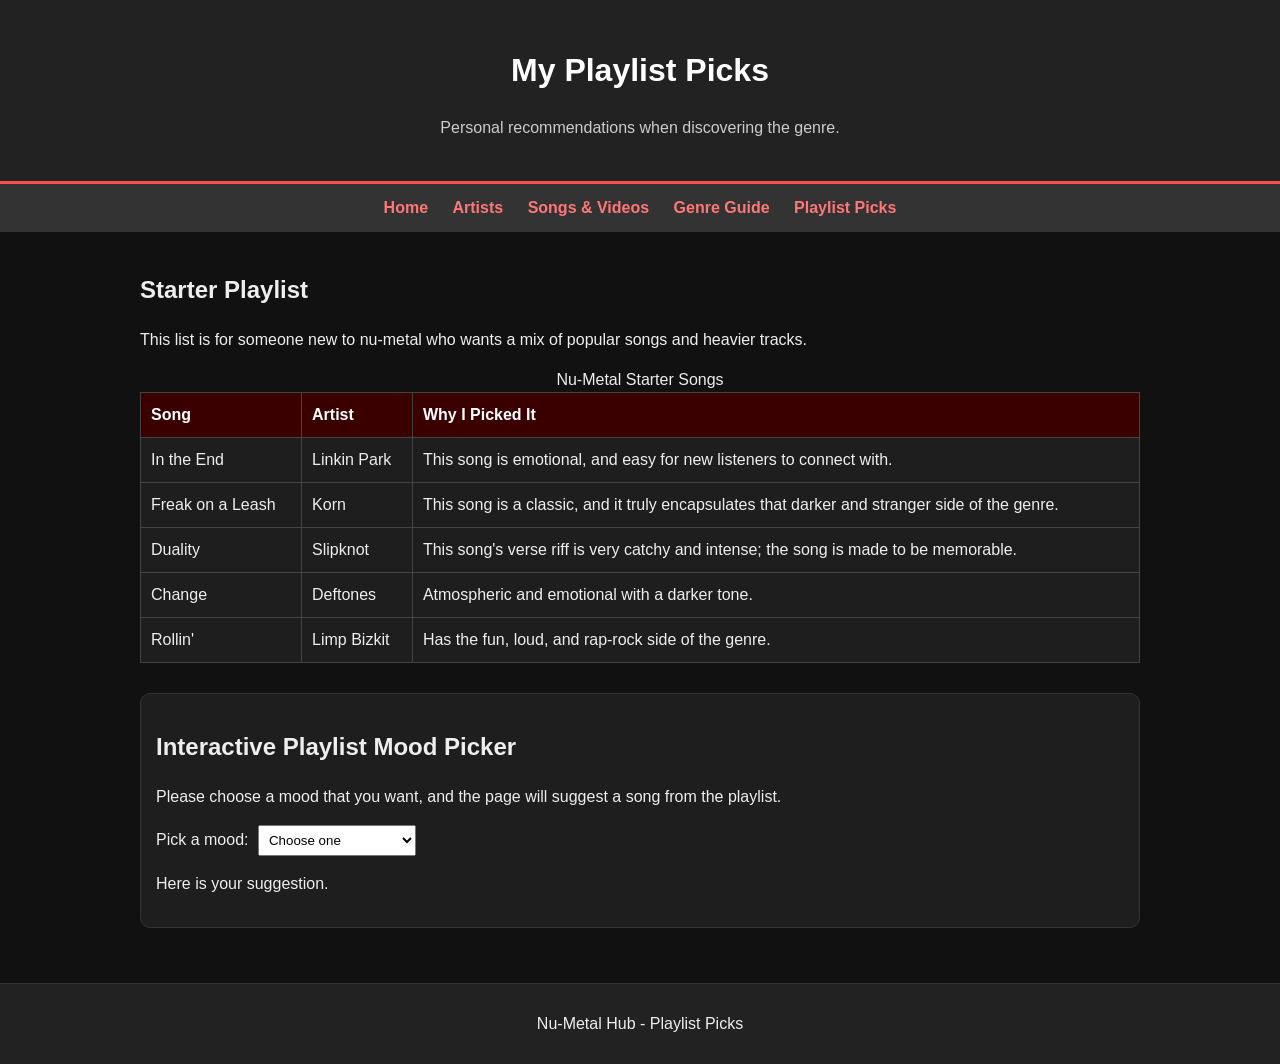
<file: playlist.html>
<!DOCTYPE html>
<html lang="en">
<head>
  <meta charset="UTF-8">
  <meta name="viewport" content="width=device-width, initial-scale=1.0">
  <title>Nu-Metal Hub | Playlist Picks</title>
  <link rel="stylesheet" href="style.css">
  <script src="script.js" defer></script>
</head>
<body>
  <header class="site-header">
    <div class="header-content">
      <h1>My Playlist Picks</h1>
      <p class="tagline">Personal recommendations when discovering the genre.</p>
    </div>
  </header>

  <nav class="site-nav" aria-label="Main navigation">
    <a href="index.html">Home</a>
    <a href="artists.html">Artists</a>
    <a href="songs.html">Songs &amp; Videos</a>
    <a href="guide.html">Genre Guide</a>
    <a href="playlist.html" class="active">Playlist Picks</a>
  </nav>

  <main class="container">
    <section>
      <h2>Starter Playlist</h2>
      <p>
        This list is for someone new to nu-metal who wants a mix of popular songs and heavier tracks.
      </p>

      <table>
        <caption>Nu-Metal Starter Songs</caption>
        <thead>
          <tr>
            <th>Song</th>
            <th>Artist</th>
            <th>Why I Picked It</th>
          </tr>
        </thead>
        <tbody>
          <tr>
            <td>In the End</td>
            <td>Linkin Park</td>
            <td>This song is emotional, and easy for new listeners to connect with.</td>
          </tr>
          <tr>
            <td>Freak on a Leash</td>
            <td>Korn</td>
            <td>This song is a classic, and it truly encapsulates that darker and stranger side of the genre.</td>
          </tr>
          <tr>
            <td>Duality</td>
            <td>Slipknot</td>
            <td>This song's verse riff is very catchy and intense; the song is made to be memorable.</td>
          </tr>
          <tr>
            <td>Change</td>
            <td>Deftones</td>
            <td>Atmospheric and emotional with a darker tone.</td>
          </tr>
          <tr>
            <td>Rollin'</td>
            <td>Limp Bizkit</td>
            <td>Has the fun, loud, and rap-rock side of the genre.</td>
          </tr>
        </tbody>
      </table>
    </section>

    <section class="playlist-tools">
      <h2>Interactive Playlist Mood Picker</h2>
      <p>Please choose a mood that you want, and the page will suggest a song from the playlist.</p>
      <label for="mood-select">Pick a mood:</label>
      <select id="mood-select">
        <option value="">Choose one</option>
        <option value="angry">Angry / intense</option>
        <option value="emotional">Emotional / reflective</option>
        <option value="dark">Dark / atmospheric</option>
        <option value="fun">Fun / punchy</option>
      </select>
      <p id="mood-result">Here is your suggestion.</p>
    </section>
  </main>

  <footer>
    <p>Nu-Metal Hub - Playlist Picks</p>
  </footer>
</body>
</html>
</file>
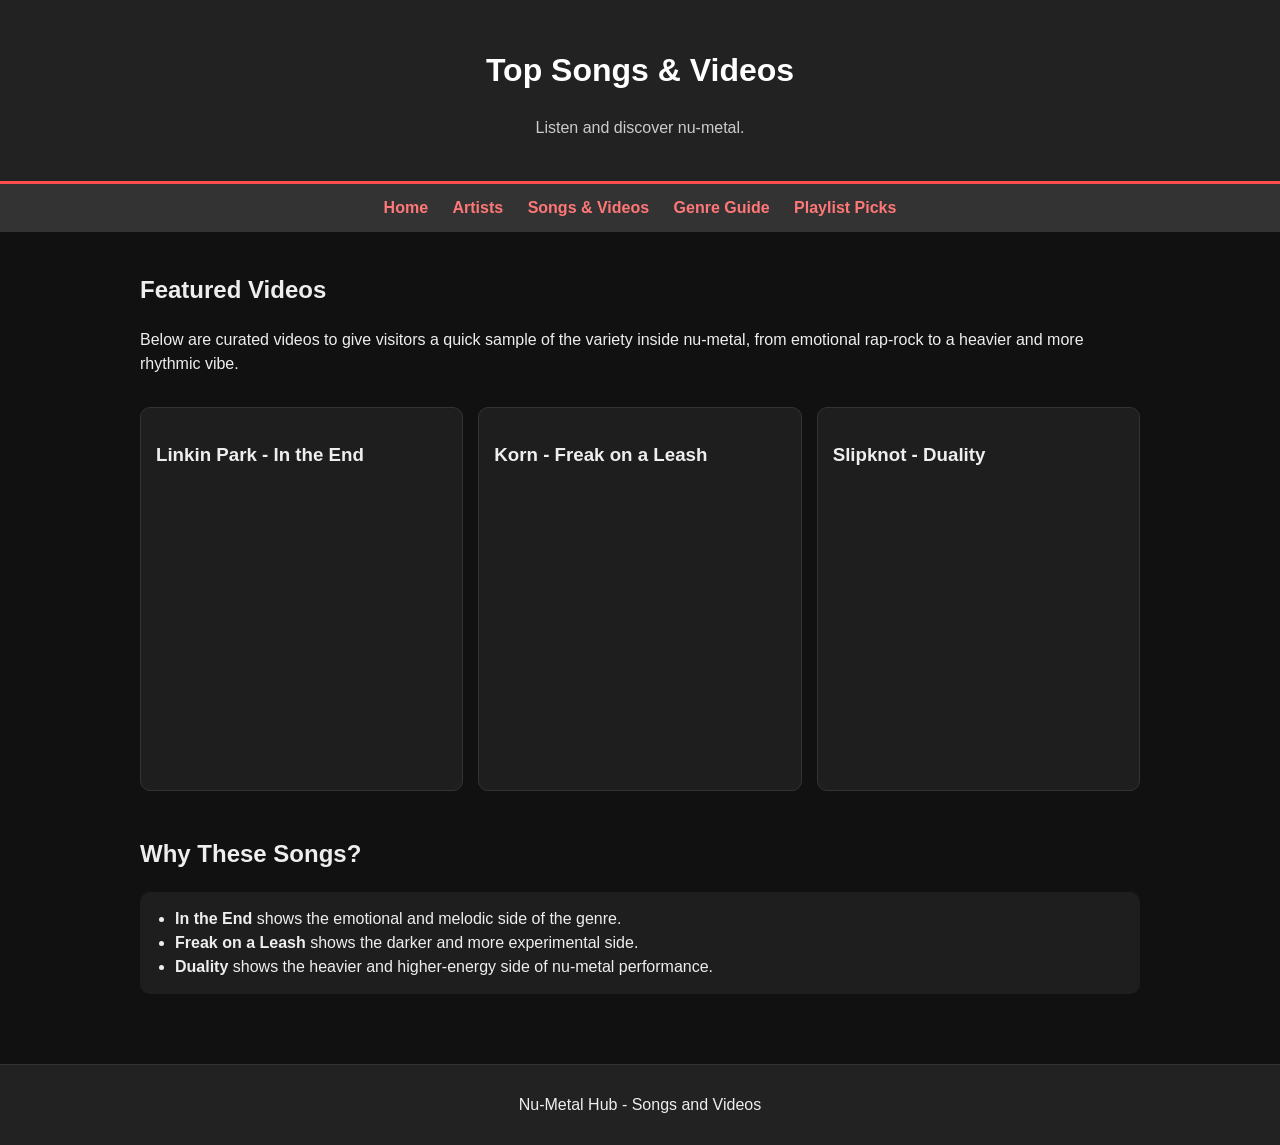
<file: songs.html>
<!DOCTYPE html>
<html lang="en">
<head>
  <meta charset="UTF-8">
  <meta name="viewport" content="width=device-width, initial-scale=1.0">
  <title>Nu-Metal Hub | Songs and Videos</title>
  <link rel="stylesheet" href="style.css">
  <script src="script.js" defer></script>
</head>
<body>
  <header class="site-header">
    <div class="header-content">
      <h1>Top Songs & Videos</h1>
      <p class="tagline">Listen and discover nu-metal.</p>
    </div>
  </header>

  <nav class="site-nav" aria-label="Main navigation">
    <a href="index.html">Home</a>
    <a href="artists.html">Artists</a>
    <a href="songs.html" class="active">Songs &amp; Videos</a>
    <a href="guide.html">Genre Guide</a>
    <a href="playlist.html">Playlist Picks</a>
  </nav>

  <main class="container">
    <section>
      <h2>Featured Videos</h2>
      <p>
        Below are curated videos to give visitors a quick sample of the variety inside nu-metal, from emotional rap-rock
        to a heavier and more rhythmic vibe. 
      </p>

      <div class="video-grid">
        <article class="video-card">
          <h3>Linkin Park - In the End</h3>
          <div class="video-wrapper">
            <iframe src="https://www.youtube.com/embed/eVTXPUF4Oz4" title="Linkin Park - In the End music video" allowfullscreen></iframe>
          </div>
        </article>

        <article class="video-card">
          <h3>Korn - Freak on a Leash</h3>
          <div class="video-wrapper">
            <iframe src="https://www.youtube.com/embed/jRGrNDV2mKc" title="Korn - Freak on a Leash music video" allowfullscreen></iframe>
          </div>
        </article>

        <article class="video-card">
          <h3>Slipknot - Duality</h3>
          <div class="video-wrapper">
            <iframe src="https://www.youtube.com/embed/6fVE8kSM43I" title="Slipknot - Duality music video" allowfullscreen></iframe>
          </div>
        </article>
      </div>
    </section>

    <section>
      <h2>Why These Songs?</h2>
      <ul class="song-list">
        <li><strong>In the End</strong> shows the emotional and melodic side of the genre.</li>
        <li><strong>Freak on a Leash</strong> shows the darker and more experimental side.</li>
        <li><strong>Duality</strong> shows the heavier and higher-energy side of nu-metal performance.</li>
      </ul>
    </section>
  </main>

  <footer>
    <p>Nu-Metal Hub - Songs and Videos</p>
  </footer>
</body>
</html>
</file>
<file: style.css>
body {
  font-family: Arial, sans-serif;
  background-color: #111;
  color: #eee;
  margin: 0;
  line-height: 1.5;
}

header {
  background-color: #222;
  color: white;
  text-align: center;
  padding: 25px;
  border-bottom: 3px solid #ff4d4d;
}

header p {
  color: #ccc;
}

nav {
  background-color: #333;
  text-align: center;
  padding: 12px;
}

nav a {
  color: #ff7777;
  text-decoration: none;
  margin: 10px;
  font-weight: bold;
}

nav a:hover {
  color: white;
  text-decoration: underline;
}

.container {
  width: 90%;
  max-width: 1000px;
  margin: auto;
  padding: 20px;
}

section {
  margin-bottom: 30px;
}

.hero {
  background-color: #1d1d1d;
  padding: 20px;
  border-radius: 10px;
  margin-bottom: 25px;
}

.card,
.artist,
.video-card,
.spotlight,
.playlist-tools {
  background-color: #1e1e1e;
  padding: 15px;
  margin: 15px 0;
  border-radius: 10px;
  border: 1px solid #333;
}

.card-grid,
.video-grid {
  display: flex;
  flex-wrap: wrap;
  gap: 15px;
}

.card,
.video-card {
  flex: 1;
  min-width: 220px;
}

img {
  width: 100%;
  max-width: 400px;
  border-radius: 8px;
  display: block;
  margin-top: 10px;
}

.artist img {
  max-width: 300px;
}

.button,
button {
  background-color: #ff4d4d;
  color: #111;
  border: none;
  padding: 10px 15px;
  border-radius: 6px;
  font-weight: bold;
  text-decoration: none;
  cursor: pointer;
}

.button:hover,
button:hover {
  background-color: #ff7777;
}

a {
  color: #ff7777;
}

.video-wrapper {
  width: 100%;
  max-width: 500px;
  margin-top: 10px;
}

iframe {
  width: 100%;
  height: 280px;
  border: none;
}

.song-list,
.link-list {
  background-color: #1e1e1e;
  padding: 15px 15px 15px 35px;
  border-radius: 10px;
}

table {
  width: 100%;
  border-collapse: collapse;
  background-color: #1e1e1e;
}

th,
td {
  border: 1px solid #444;
  padding: 10px;
  text-align: left;
}

th {
  background-color: #3a0000;
  color: white;
}

select {
  padding: 6px;
  margin-left: 5px;
}

footer {
  background-color: #222;
  text-align: center;
  padding: 12px;
  margin-top: 20px;
  border-top: 1px solid #333;
}

@media screen and (max-width: 700px) {
  nav a {
    display: block;
    margin: 8px;
  }

  .card-grid,
  .video-grid {
    display: block;
  }

  iframe {
    height: 220px;
  }
}
</file>
